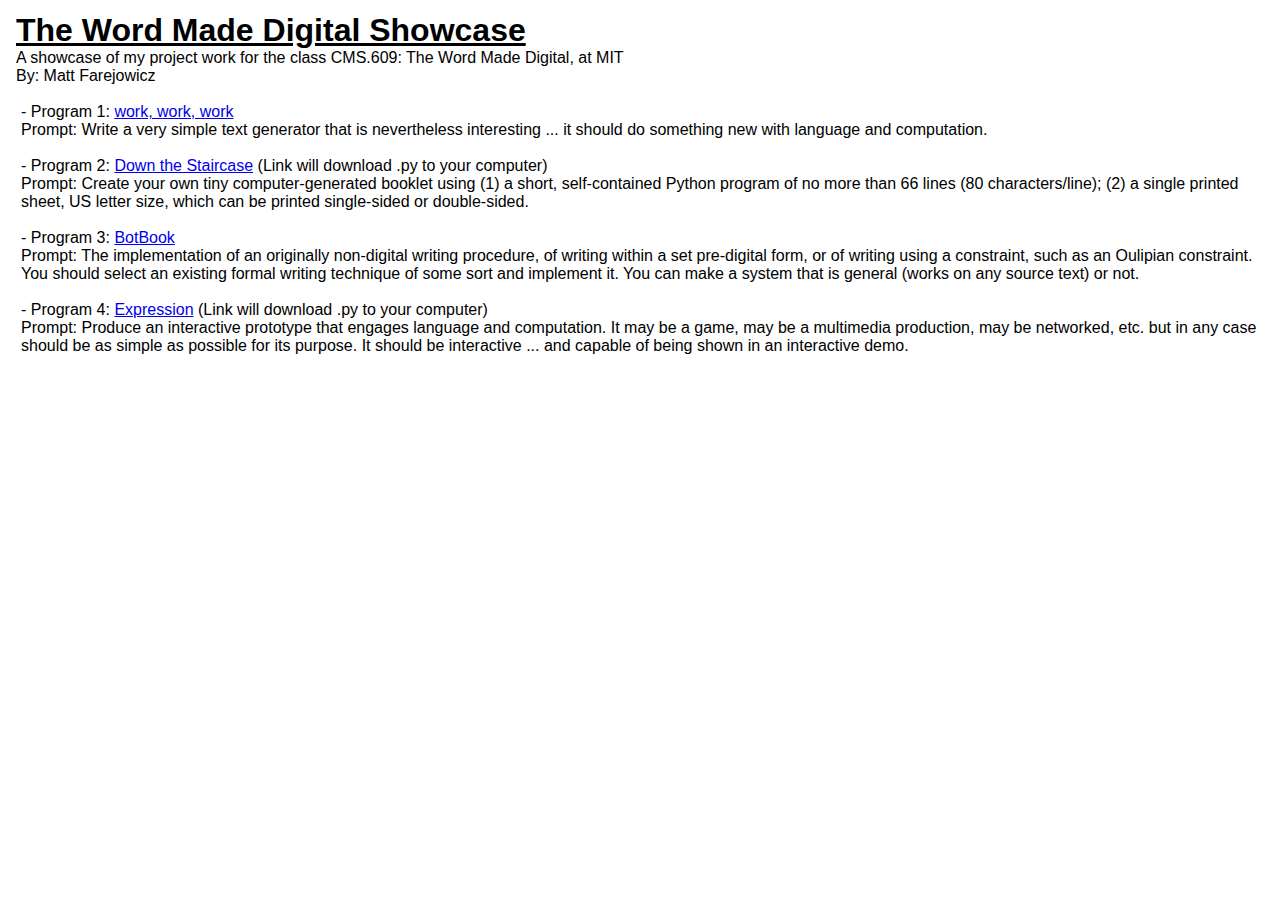
<file: index.html>
<!DOCTYPE html>
<html>
  <head>
    <title>wmd-showcase</title>
    <link href="./style.css" rel="stylesheet">
  </head>
  <body>
    <h1>The Word Made Digital Showcase</h1>
    <p>  A showcase of my project work for the class CMS.609: The Word Made Digital, at MIT<p>
    <p>  By: Matt Farejowicz</p>
    <br/>
    <div class="desc">
      Program 1: <a href="./wordsnake/index.html">work, work, work</a>
      <p>Prompt: Write a very simple text generator that is nevertheless interesting ...
        it should do something new with language and computation.</p>
    </div>
    <br/>
    <div class="desc">
      Program 2: <a href="./down-the-staircase/down-the-staircase.py">Down the Staircase</a> (Link will download .py to your computer)
      <p>Prompt: Create your own tiny computer-generated booklet
        using (1) a short, self-contained Python program of no more than 66 lines
        (80 characters/line); (2) a single printed sheet, US letter size, which
        can be printed single-sided or double-sided.</p>
    </div>
    <br/>
    <div class="desc">
      Program 3: <a href="./botbook/index.html">BotBook</a>
      <p>Prompt: The implementation of an originally non-digital writing procedure,
        of writing within a set pre-digital form, or of writing using a constraint,
        such as an Oulipian constraint. You should select an existing formal writing
        technique of some sort and implement it. You can make a system that is general
        (works on any source text) or not.</p>
    </div>
    <br/>
    <div class="desc">
      Program 4: <a href="./expression/expression.py">Expression</a> (Link will download .py to your computer)
      <p>Prompt: Produce an interactive prototype that engages language and
        computation. It may be a game, may be a multimedia production,
        may be networked, etc. but in any case should be as simple as possible
        for its purpose. It should be interactive ... and capable of being shown
        in an interactive demo.</p>
    </div>
  </body>
</html>
</file>
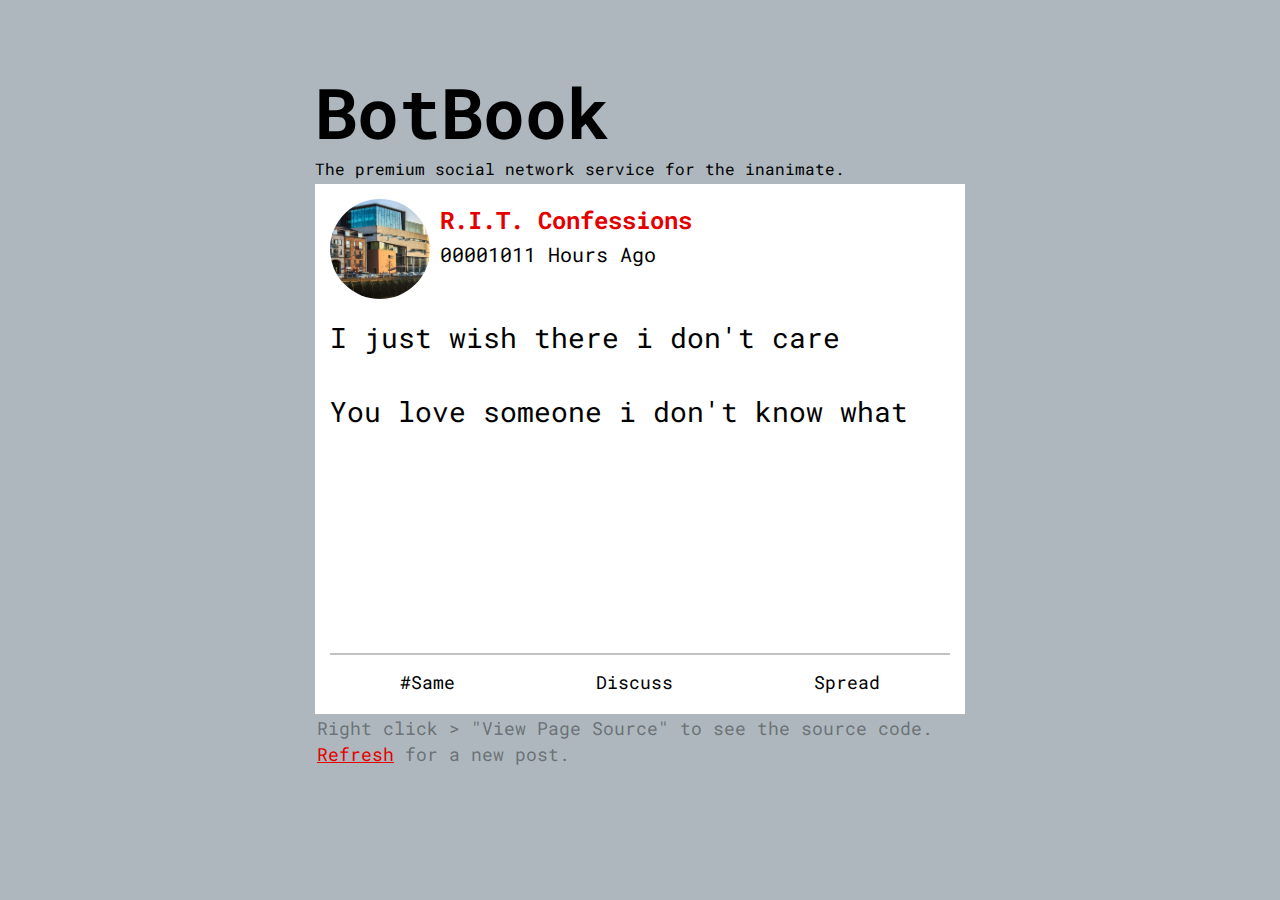
<file: botbook/index.html>
<html>

<head>
<title>bot-book</title>
<link href="https://fonts.googleapis.com/css?family=Roboto+Mono" rel="stylesheet">
<link href='styles.css' rel='stylesheet' type='text/css'>
</head>

<body>
  <div id="main">
    <div id='container'>
      <h1 id='title'>BotBook</h1>
      <p>The premium social network service for the inanimate.</p>
      <div id='content'>
        <div id='top'>
          <img src='git.jpg'>
          <div id='nametime'>
            <p id='name'>R.I.T. Confessions</p>
            <p id='time'>00001011 Hours Ago</p>
          </div>
        </div>
        <div id='confession'>
          <p id="c1">
            -
          </p>
          <br/>
          <p id="c2">
            -
          </p>
        </div>
        <div id='responses'>
          <span>#Same</span>
          <span>Discuss</span>
          <span>Spread</span>
        </div>
      </div>
      <p id='info'>Right click > "View Page Source" to see the source code.</p>
      <p id='ref'><a href='javascript:window.location.reload()'>Refresh</a> for a new post.</p>
    </div>
  </div>
</body>

<script type="text/javascript">
var data = [
"I miss biology so much this semester",
"I've been so sarcastic about everything for such a long time that my whole \
life looks like a joke to me now",
"I'm rarely sure if what I think or what I say is actually serious or not",
"This is serious and it's bothering me",
"Am I just trying to sound funny?",
"I just haven't found one",
"I just bombed my 18.06 midterm completely",
"Apparently I'm sad but I am also very grateful",
"I think I'm in an abusive relationship but I love him too much to leave him",
"I'm tired of loving things that don't love me back",
"It kills me that my gf is so unsure of herself",
"I just wish people tried more things",
"Got back a horrible score on an exam",
"I'm actually just really irritated with MIT culture",
"how do I choose a major when I'm just vaguely incompetent at everything I do",
"I did everything for you and now you don't even want to talk to me",
"I really need to stop thinking",
"WHY AM I SUCH A USELESS IDIOT",
"Am I acting in front of everyone else or do I just not like myself?",
"Is it wrong to think of a relationship as a repeated hookup?",
"Don't know if I'll ever have the courage to truely love someone",
"I'm so confused about everything in my life right now",
"I'm insecure but I'm extremely good at masking it",
"Is it bad if I'm crushing on a boy who's already taken?",
"I miss being in a relationship and I wish my boyfriend fought for me more",
"Course 6 is legit the most cancerous major",
"The only reason I haven't broken up with my girlfriend is that she told \
me she would kill herself if it happened",
"I don't mean I'm depressed",
"I just havent found happiness",
"I have no reason to stop and smell the roses",
"I almost sacrificed my whole life to science and that kinda shit",
"I wanna get hit by a car like just fucking do it please",
"I hate the fucking psets and I walk in front of cars every morning hoping \
that today will be the day",
"I'm so fucking glad that I have broken up with my girlfriend",
"All I really want is for my family to be proud of me",
"They encourage and support everything I do",
"I don't mean to brag but I took a shower yesterday",
"How do you not feel jealous when ur significant other starts hanging out a \
ton with another person of the opposite gender?",
"It's been about a week since I broke it off with my ex and each \
day my heart aches just a little more",
"I just want to have sex like all the time",
"Is that too much to ask for?",
"I got a last minute internship by hooking up with a random person in \
a bar in Boston",
"When I meet people Im interested in dating them largely for their personality",
"I just want a straight guy that likes getting rimmed",
"I wonder how my friend's girlfriend would feel if she knew how close he \
was to other girls",
"Like this if you've got some personal things you'd like to talk to someone \
experienced about",
"Seeing the girl you love dating one of your best friend is straight up torture",
"Not gonna lie I really like girls with deep voices",
"Like I'm pretty sure most men sincerely want to help you orgasm",
"I'm on the brink of failing a couple classes and I'm sure it's because \
I don't care",
"I'm happy when I know it probably isn't the best time to be content",
"Something's up and I don't know what",
"Maybe I just genuinely dislike these classes and I need to change my major",
"I've been a strong independent and very happy single woman my whole life",
"Any girls willing to take my virginity?",
"Im a freshmen guy and have hooked up with about 8 girls since I came here",
"I just want someone to sing me to sleep every night",
"Why do professors here think undergrads are not worth their time?",
"I think I fell in love with you for a second there",
"I deserve an academy award for every orgasm I have faked on this campus",
"You know that moment when you bomb a test and literally dont care at all?",
"I got full points on a pset for a proof I pulled out the ass",
"I dated people in senior year bc I was bored",
"I loved you with everything I had",
"And I can't help but wonder why",
"MIT has just not been too hard for me",
"If I could succeed anywhere why did I even come here?",
"I am sexually frustrated",
"I'd be happier with higher GPA and self-esteem elsewhere",
"I have something to get off my chest",
"A lot of my friends have graduated and are doing real world stuff",
"I just wish there was an easy way to initiate conversations without them \
seeming so sudden or out of place",
"I'm fucking someone I don't even like just because his place is far enough \
from the bubble that it finally allows me to stop agonizing about work and \
feel normal for a bit",
"It annoys the shit out of me probably more than it should",
"I think I have a psychological problem that only she can help with",
"I feel like at some point these feelings are supposed to fade",
"People just need some time to breathe and be human",
"MIT has been an incredible experience for me",
"I used to be very social but I guess no one wants to be around me now that \
I'm not always happy",
"I miss being in a relationship",
"I loved with all my heart at the time",
"MIT blue-balled me harder than my girlfriend does with that school \
closing email",
"I can't believe this girl is friends with me she's so cool and amazing \
and I feel blessed that she even wants to hang out with me",
"Every scrap of free time I spent with you to the detriment of my sleep and \
work because I thought you were worth it",
"You crushed my heart by making me believe in something that wasn't there",
"I just want someone to cuddle me for a few minutes before I return to \
studying to death"
];

var model = {};
for (var line of data) {
  line = line.toLowerCase().split(" ");
  for (var el of line.entries()){
    var [i, word] = el;
    if (i == line.length - 1){
      var temp = (model["END"] ? model["END"] : []);
      model["END"] = temp.concat([word]);
    } else {
      if (i == 0){
        var temp = (model["START"] ? model["START"] : []);
        model["START"] = temp.concat([word]);
      }
      var temp = (model[word] ? model[word] : []);
      model[word] = temp.concat([line[i+1]]);
    }
  }
}

function get_confession(model) {
  var output = [];
  var options = [];
  while (true) {
    if (output.length == 0) {
      options = model["START"];
    } else if (model["END"].includes(output[output.length - 1])) {
      if (output.length < 6) {
        options = model["START"];
      } else {
        break;
      }
    } else {
      options = model[output[output.length - 1]];
    }
    output.push(options[Math.floor(Math.random() * options.length)]);
  }
  var temp = output.join(" ")
  return temp.charAt(0).toUpperCase() + temp.slice(1);
}

document.getElementById("c1").innerHTML = get_confession(model);
document.getElementById("c2").innerHTML = get_confession(model);
</script>

</html>
</file>
<file: style.css>
html, body {
  margin: 6px 8px 6px;
  font-family: sans-serif;
}

h1, h2, h3, h4, h5, h6, p {
  margin: 0;
  padding: 0;
}

h1 {
  text-decoration: underline;
}

.desc {
  margin-left: 5px;
}

.desc::before {
  content: "- ";
}
</file>
<file: botbook/styles.css>
html, body {
  margin: 0;
  padding: 0;
  background-color: #adb7bd;
  font-family: "Roboto Mono", sans-serif;
}
a {
  color: #e50000;
}
p {
  margin: 0px;
}
span {
  cursor: pointer;
  padding: 5px 30px;
}
span:hover {
  background-color: #84949d;
}
#main {
  display: flex;
  justify-content: center;
  padding-top: 5%;
}
#container {
  width: 650px;
}
#title {
  margin: 2px 0 0;
  font-size: 70px;
}
#content {
  height: 500px;
  background-color: #fff;
  margin-top: 5px;
  padding: 15px;
  display: flex;
  flex-direction: column;
}
#info, #ref {
  margin: 2px;
  font-size: 18px;
  color: rgba(0, 0, 0, 0.4);
}
#top {
  display: flex;
  margin-bottom: 20px;
}
img {
  border-radius: 50%;
  width: 100px;
  height: 100px;
  margin-right: 10px;
}
#nametime{
  display: flex;
  flex-direction: column;
}
#name{
  font-size: 24px;
  font-weight: bold;
  color: #e50000;
  margin-top: 5px;
}
#time{
  font-size: 20px;
  margin-top: 5px;
}
#confession {
  font-size: 28px;
  flex-grow: 1;
}
#responses {
  padding-top: 10px;
  border-top: 2px solid #c3c3c3;
  font-size: 18px;
  display: flex;
  justify-content: space-around;
}
</file>
